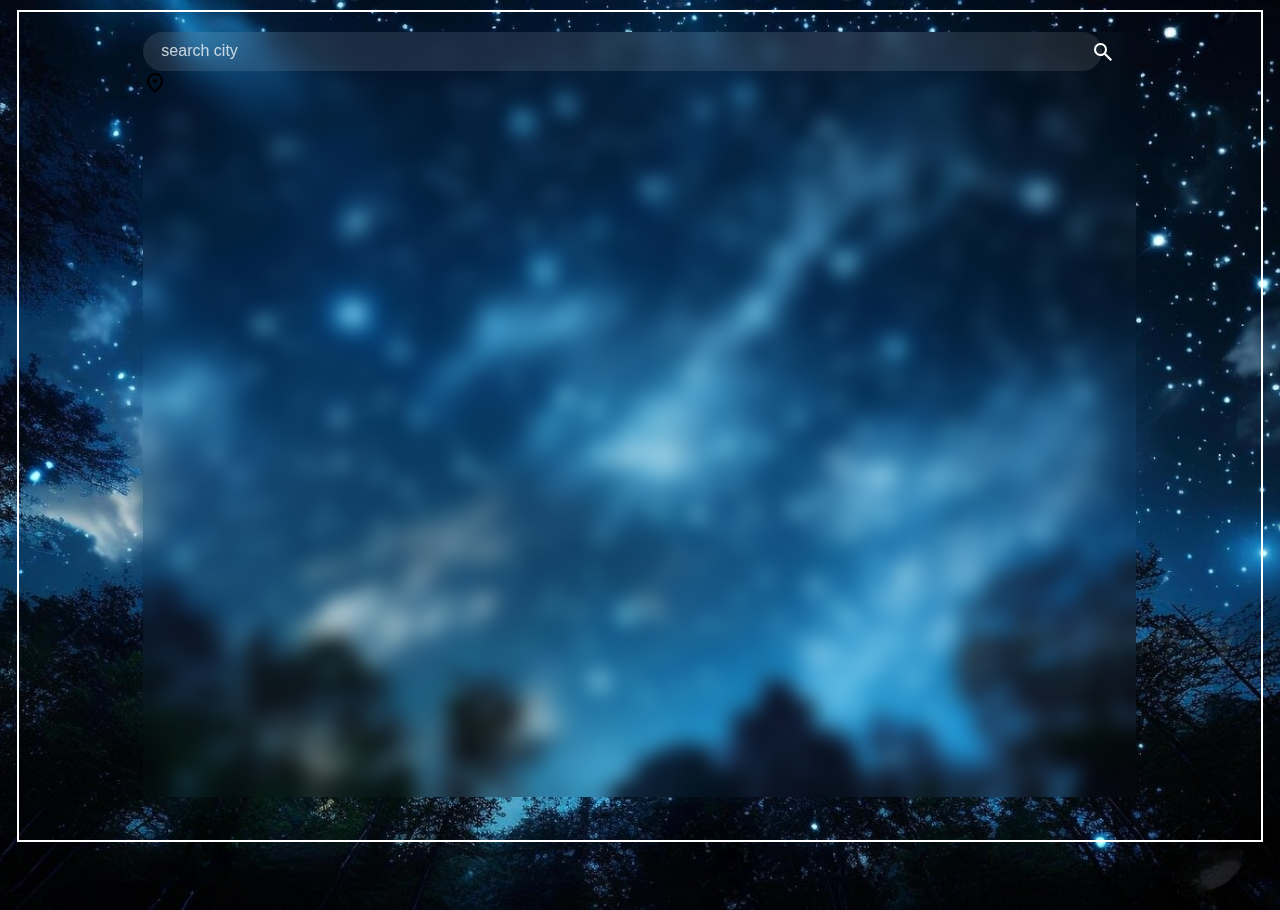
<file: weather.html>
<!DOCTYPE html>
<html lang="en">
<head>
    <meta charset="UTF-8">
    <meta name="viewport" content="width=device-width, initial-scale=1.0">
    <title>weather</title>
    <link rel="stylesheet" href="style.css">
    <link rel="stylesheet" href="https://fonts.googleapis.com/css2?family=Material+Symbols+Outlined:opsz,wght,FILL,GRAD@20..48,100..700,0..1,-50..200&icon_names=search" />
    <link rel="stylesheet" href="https://fonts.googleapis.com/css2?family=Material+Symbols+Outlined:opsz,wght,FILL,GRAD@20..48,100..700,0..1,-50..200&icon_names=location_on" />
</head>
<body>
    <div class="container">
        <div class="main-container">
            <header>
                <input class="city-input" type="text" placeholder="search city">
                <button class="search-btn">
                    <span class="material-symbols-outlined">
                        search
                        </span>
                </button>
            </header>
            <section class="weather-info">
                <div class="location-date-container">
                    <div class="location">
                        <span class="material-symbols-outlined">
                            location_on
                            </span>
                    </div>
                </div>
            </section>
        </div>
    </div>

</body>
</html>
</file>
<file: style.css>
body{
    background-image: url(assets/bg.jpeg);
    background-size: cover;
    background-repeat: no-repeat;
    background-position: center;
    height: 100vh; 
    overflow: hidden;
    margin: 0;
    padding: 0;
}

/* ***********Home Page css  ******************/

.container{
    width: 97%;
    height: 92%;
    border: 2px solid #fff;
    margin: 10px auto;
    
}
.logo img{
    margin: auto ;
    display: block;
    width: 25%;
}
.corner-left {
    display: flex;
    position: absolute;
    top: 120px;
    left: 10px;
}
.corner-right {
    display: flex;
    position: absolute;
    top: 120px;
    right: 10px;
}

.name{
    text-align: center;
    font-family: 'Franklin Gothic Medium', 'Arial Narrow', Arial, sans-serif;
}
.name h1{
    color: #fff;
    font-size: 100px;
}
.name span{
    color: #dcb030;
}
.btn{
    text-align: center;
}
.btn button{
    background-color: #ddb130;
    padding: 10px 60px;
    font-size: 20px;
    font-weight: bold;
    border-radius: 50px;
    cursor: pointer;
    border-color:#ddb130;
}
.btn button a{
    text-decoration: none;
    color: #10314c;
}

/* ************** Weather page css **************** */

.main-container{
    width: 80%;
    height: 85vh;
    backdrop-filter: blur(10px);
    margin:20px auto;
}

/* Header  */
header{
    position: relative;
}
.city-input{
    width: 90%;
    padding: 10px 16px;
    border-radius: 99px;
    border: 2px solid transparent;
    background: rgba(245, 241, 241, 0.107);
    outline: none;
    color: #fff;
    padding-right: 45px;
}
.city-input:focus{
    border: 3px solid rgb(0, 0, 0, 0.15);
}
.city-input::placeholder{
    color: rgb(255, 255, 255, 0.75);
    font-size: 16px;
}
.search-btn{
    position: absolute;
    right: 16px;
    top: 50%;
    transform: translateY(-50%);
    background: none;
    display: flex;
    border: none;
    cursor: pointer;
    color: #fff;
}
</file>
